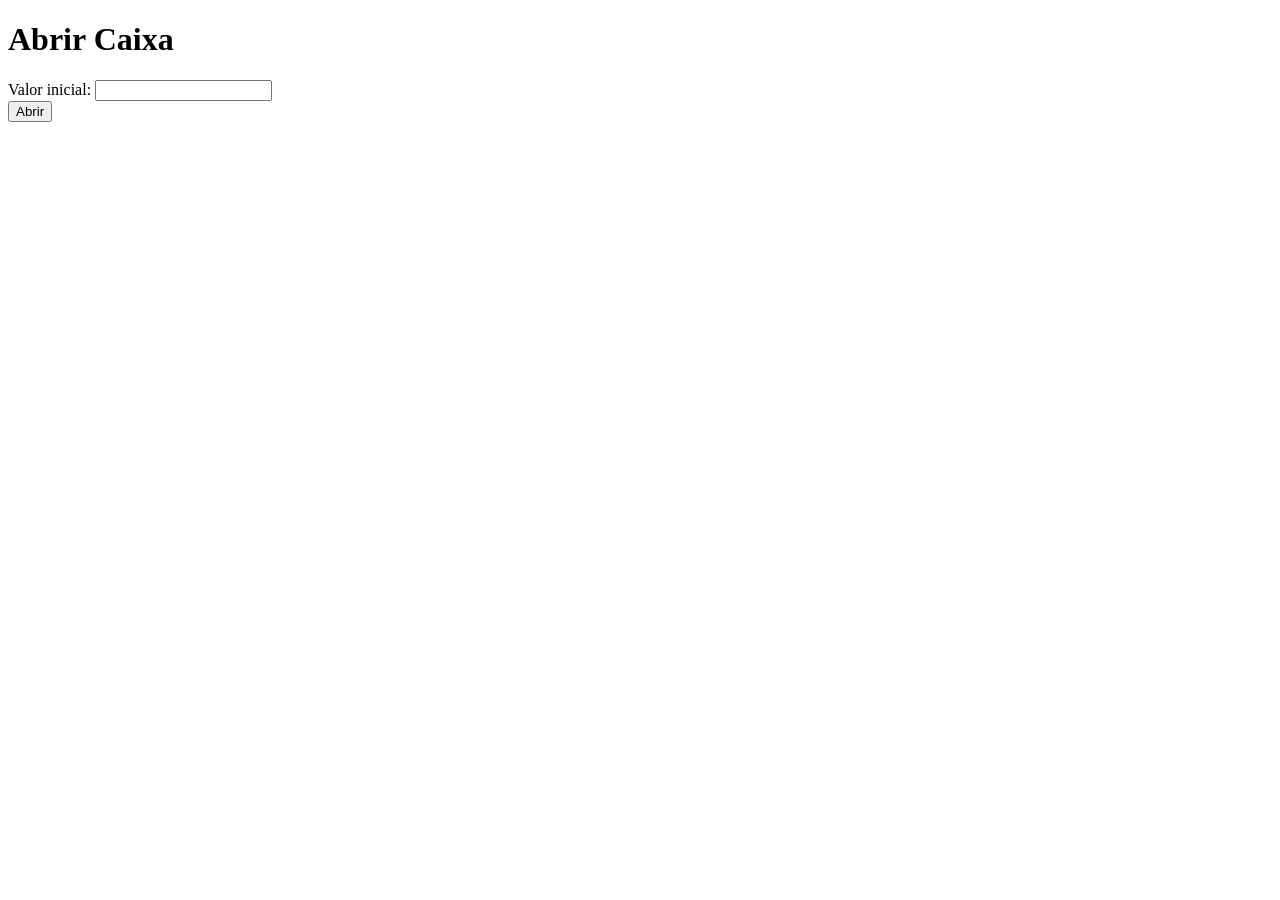
<file: app/templates/abrir_caixa.html>
<!doctype html>
<html>
<head><title>Abrir Caixa</title></head>
<body>
    <h1>Abrir Caixa</h1>
    <form method="post">
        Valor inicial: <input type="number" name="valor" step="0.01"><br>
        <button type="submit">Abrir</button>
    </form>
</body>
</html>
</file>
